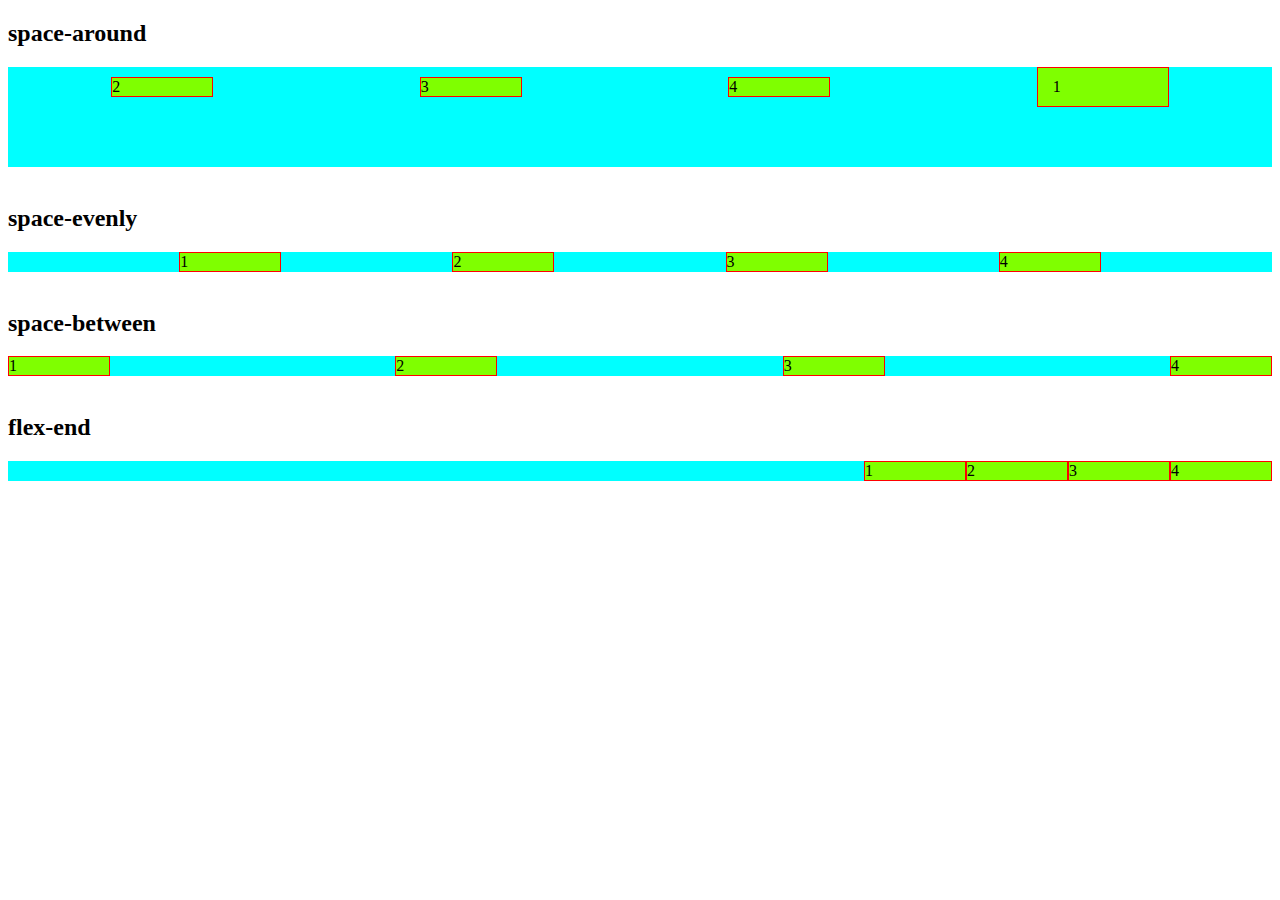
<file: DAY 2/CSS/set 3/index.html>
<!DOCTYPE html>
<html lang="en">
  <head>
    <meta charset="UTF-8" />
    <meta name="viewport" content="width=device-width, initial-scale=1.0" />
    <title>FLEXBOX</title>
    <link rel="stylesheet" href="style.css" />
  </head>
  <body>

    <h2>space-around</h2>
      <div class=" parent1">
        <div class="child logo">1</div>
        <div class="child">2</div>
        <div class="child">3</div>
        <div class="child">4</div>
      </div>
      <br />

      <h2>space-evenly</h2>
      <div class=" parent2">
        <div class="child">1</div>
        <div class="child">2</div>
        <div class="child">3</div>
        <div class="child">4</div>
      </div>
      
      <br />
      <h2>space-between</h2>
      <div class="parent3">
        <div class="child">1</div>
        <div class="child">2</div>
        <div class="child">3</div>
        <div class="child">4</div>
      </div>

      <br />
      <h2>flex-end</h2>
      <div class=" parent4">
        <div class="child">1</div>
        <div class="child">2</div>
        <div class="child">3</div>
        <div class="child">4</div>
      </div>
    </div>


  </body>

</html>
</file>
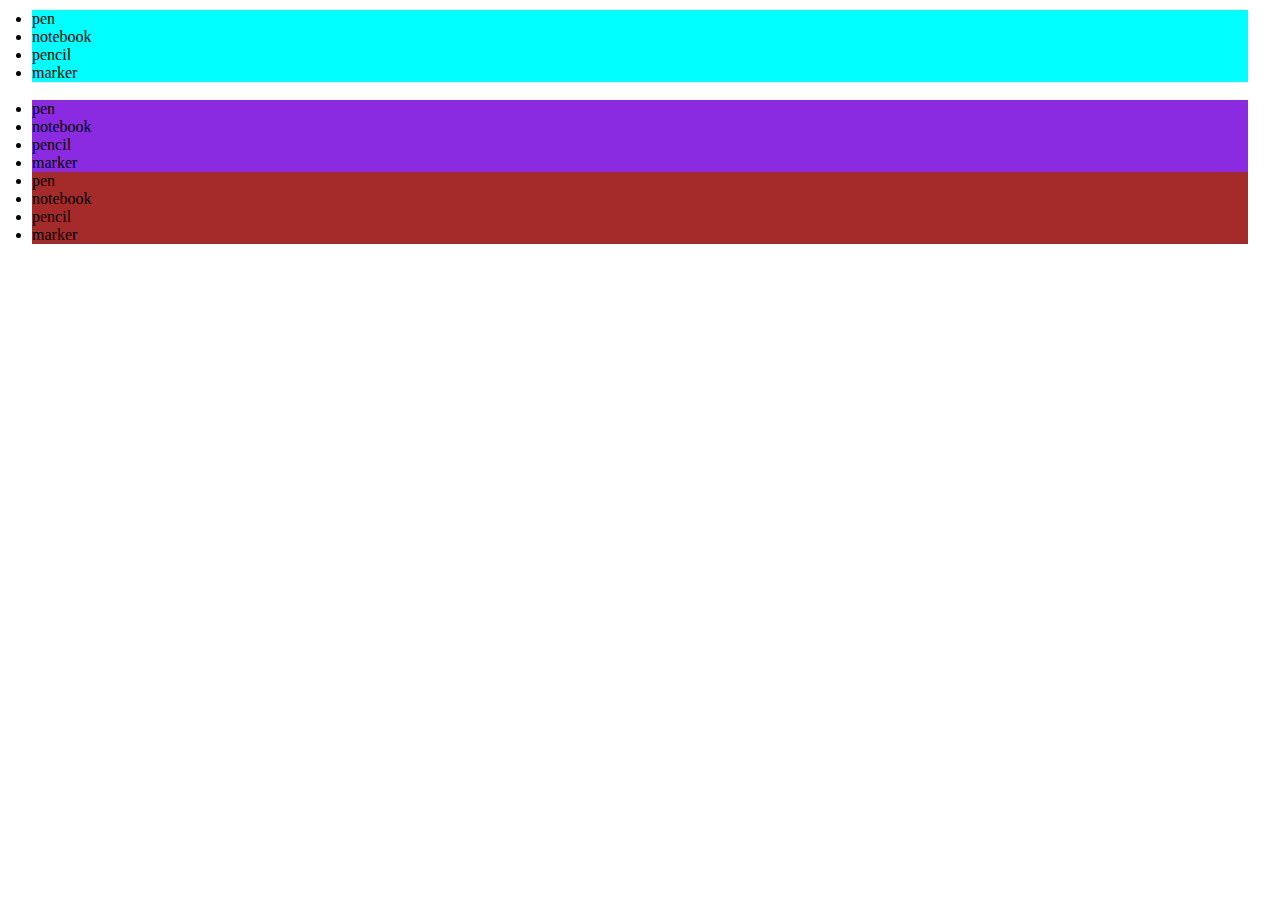
<file: DAY 2/CSS/set 2/first.html>
<!DOCTYPE html>
<html lang="en">
<head>
    <meta charset="UTF-8">
    <meta name="viewport" content="width=device-width, initial-scale=1.0">
    <title>Document</title>
    <link rel="stylesheet" href="styles.css">
</head>
<body>
    <!-- div styles -->

     <!-- <div class="parent">
        i am the parent
<p class="child">
i am the child
</p>
    </div>  -->

    <!-- <button class="btn">contact </button><br>
    <button class="btn btn-small">contact</button>
 -->

 <!-- <div class="parent">
    <div>
<ul>
<li>mobile</li>
<li>laptop</li>
<li>key</li>
<li>water</li>
</ul>

<ol>
    <li>apple</li>
    <li>mango</li>
    <li>kiwi</li>
    <li>orange</li>
    <li>watermelon</li>
</ol>


<ul>
    <li>pen</li><br>
    <li>notebook</li>
    <li>pencil</li>
    <li>marker</li>
</ul>
    </div>
 </div>



 <ul>
    <li>mobile</li>
    <li>laptop</li>
    <li>key</li>
    <li>water</li>
    </ul>>mango</li>
        <li>kiwi</li>
        <li>orange</li>
        <li>watermelon</li>
    </ol>
    
    
    <ul>
        <li>pen</li>
        <li>notebook</li>
        <li>pencil</li>
        <li>marker</li>
    </ul>
    
    <ol>
        <li>apple</li>
        <li
    
 -->
    <div class="parent">
        <div>
            <ul>
                <li>pen</li>
                <li>notebook</li>
                <li>pencil</li>
                <li>marker</li>
            </ul>

        </div><br>
        <ul>
            <li>pen</li>
            <li>notebook</li>
            <li>pencil</li>
            <li>marker</li>
        </ul>
      
    </div> 
    <ul>
        <li>pen</li>
        <li>notebook</li>
        <li>pencil</li>
        <li>marker</li>
    </ul>

</body>
</html>
</file>
<file: DAY 2/CSS/set 3/style.css>
.parent1{
    background-color: aqua;
    display: flex;
    justify-content: space-around;
    height: 100px;
    align-items:baseline;
    

}
.parent2{
    background-color: aqua;
    display: flex;
    justify-content: space-evenly;
    

}
.parent3{
    background-color: aqua;
    display:flex;
     justify-content: space-between;

}
.parent4{
    display:flex;
    background-color: aqua;

    justify-content: flex-end;

}
.child{
    border:1px solid red;
    background-color: chartreuse;
    width:100px;
    
}

.logo{
    padding:10px 15px;
    order:2; 
}
/* .search{
flex-grow: 3;
background-color: blue;
flex-shrink: 1;
}
.cart{
    flex-grow: 1;
    background-color: brown;
} */
</file>
<file: DAY 2/CSS/set 2/styles.css>
*{
    padding: 0;
    margin: 0;
    box-sizing:border-box;
}
/* .parent{
    font-size:12px;
}

.child{
    /* font-size:16px; */
     /* font-size:2em; double of parent font size.
     font-size:2rem;   it depends on root parent i.e,html.
}  */

/* .btn{
    display:block;
    padding:16px;
    border-radius:8px;
    border:none;
    margin:0 auto;
    font-size:1em;
    width:8em;

}
.btn-small{
    font-size:10px;

} */
/* body{
    height:100vh;
    background-color: blueviolet;
    width:100vw;
}
.parent{
    height:100px;
    background-color: aqua;
}
.child{
   min-height:200px;
   width:25%;
   background-color: beige;
   max-height:300px;
   overflow:scroll;

} */

body{
    height:100vh;
    padding:10px 32px;
    width:100vw;
}

/* .parent{
    ol{
        background-color: blueviolet;
    } */
    /* select pseudo class */
    /* ul:first-child{
        background-color: antiquewhite;
    } */


    /* ul:last-child{
background-color: brown; */
/* li:nth-child(3){
    background-color:bisque;
} */


/* ul:last-child{
    li:nth-of-type(4){
        background-color:blue;
    } */
    
.parent ul{
background-color: aqua;
}
    
   .parent>ul{
    background-color: blueviolet;
   }

   .parent+ul{
    background-color: brown;
   }
</file>
